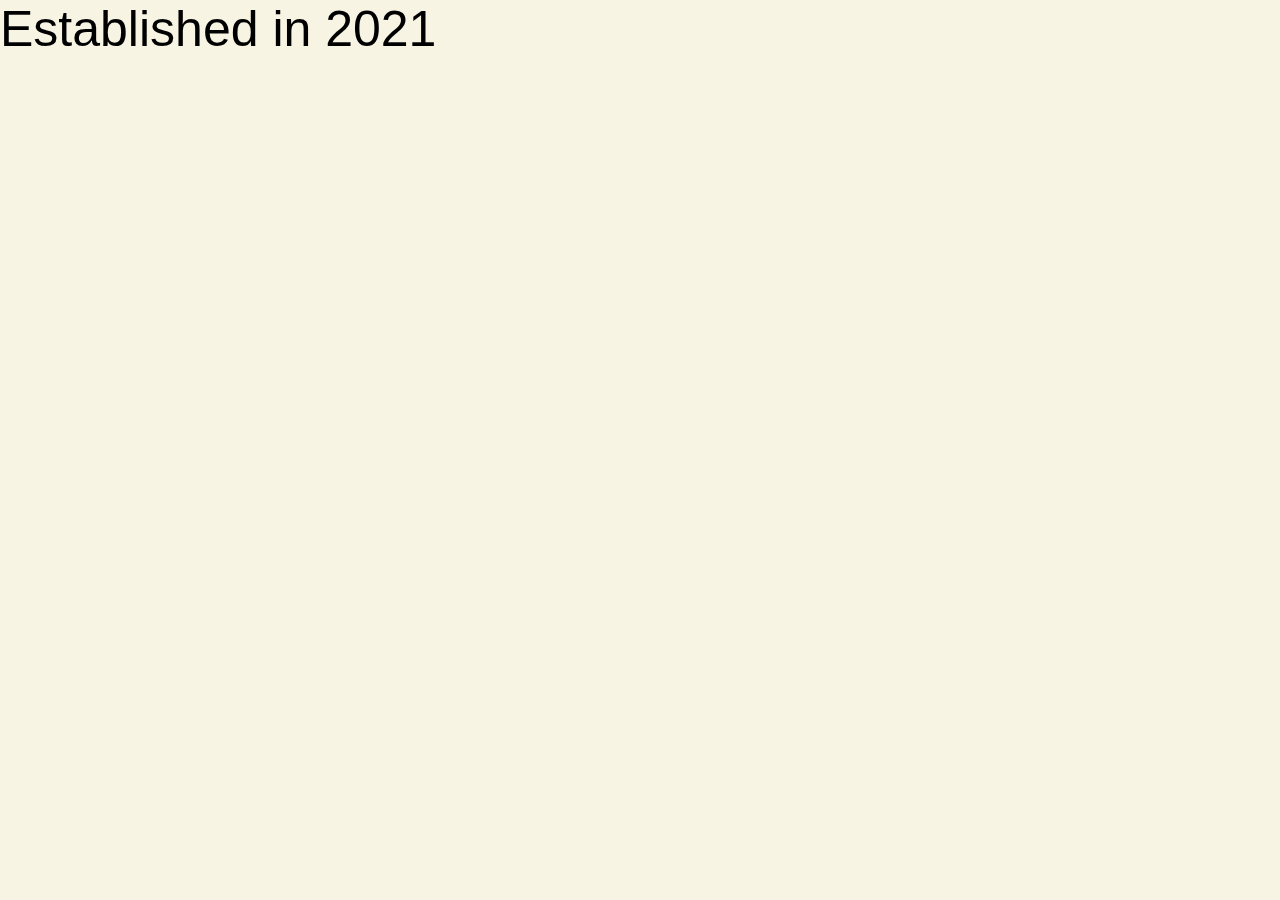
<file: about.html>
<!DOCTYPE html>
<html lang="en">
    <meta charset="UTF-8">
    <meta name="viewport" content="width=device-width, initial-scale=1">
    <link href="CSS/style.css" rel="stylesheet">
    <title>pop shove-it</title>
  </head>
  <body>
    <header>
    </header>
    <main>
      <section>
        <p class='alttext'>Established in 2021</p>
      </section>
    </main>
  </body>
</html>
</file>
<file: CSS/style.css>
/* you can change any of the default styles below */

* {
  margin: 0;
  padding: 0;
  font-size: 10px;
  background-color:  #F8F4E3;
}

nav {
  height: 70px;
}

main {
  background-color: #F8F4E3
}

p {
  color: 2A2B2A;
  font-size: 1.8rem;
}

img {
  max-width: 400px;
}

.imgsize {
  width: 250px;
  position: relative;
  left: 400px;
  height:200px;
  top: 70px;
  margin:0px;
}

.textsize {
  position: relative;
  left: 650px;
  margin: 5px;
  Border: 2px solid black;
  padding: 100px;
  top:200%;
  font-size: 20px;
  height: 20px;
  width:250px;
  object-fit: contain;
  font-family: 'Montserrat';
  background-color: #e3b7b6;
  margin:50px;
  bottom: 200px;
}

.headersize {
  padding:5px;
  font-family: 'Quicksand', sans-serif;
  background-color: #e22856;
  color: white;
  font-size: 50px;
}

.alttext {
  font-size: 50px;
  font-family: 'Quicksand', sans-serif;

}
</file>
